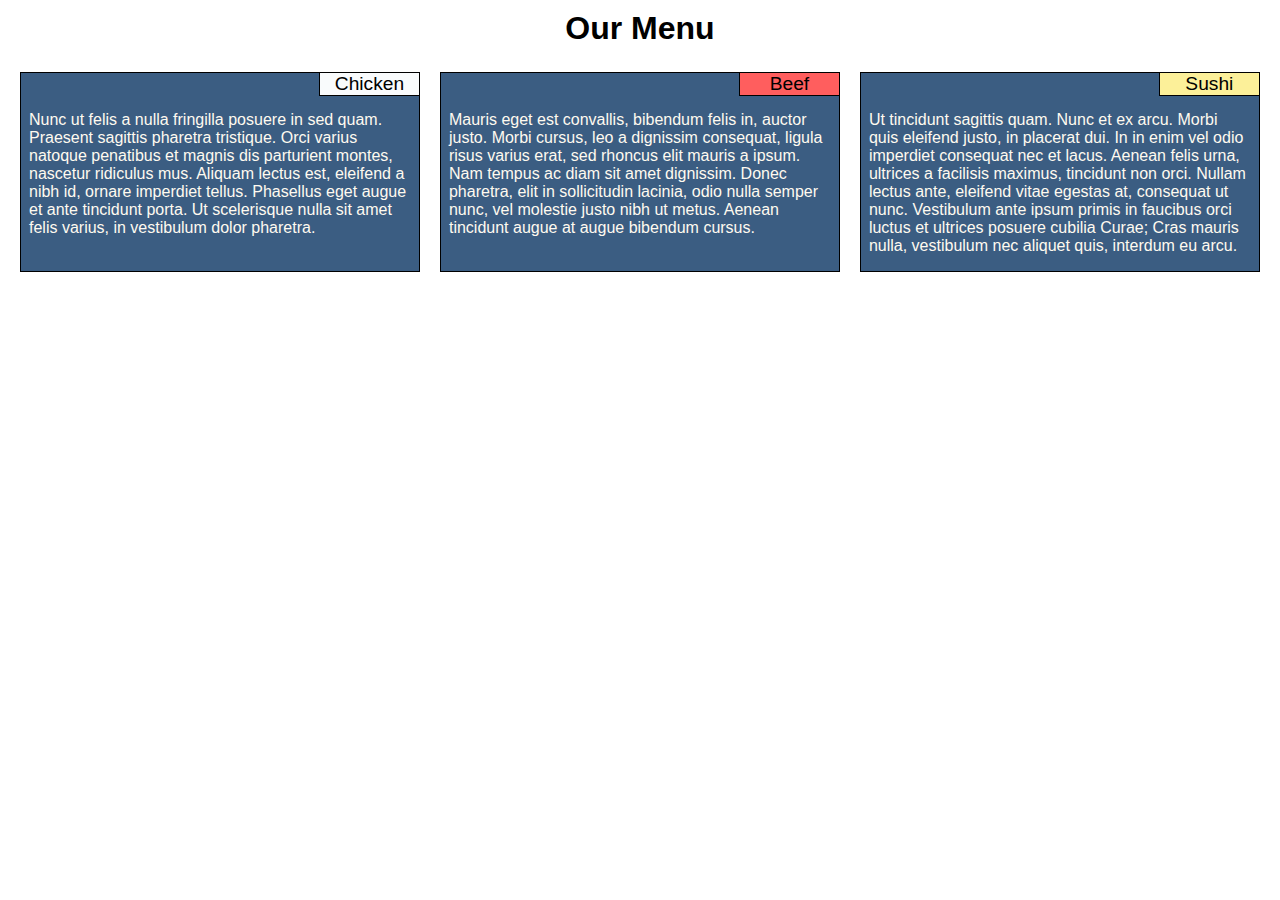
<file: module2-solution/index.html>
<!doctype html>
<html lang="en">
<head>
  <meta charset="utf-8">
  <meta http-equiv="X-UA-Compatible" content="IE=edge">
  <meta name="viewport" content="width=device-width, initial-scale=1">
  <title>Module 2 Solution</title>
  <link rel="stylesheet" href="css/styles.css">
</head>
<body>

    <h1 class="page-title">Our Menu</h1>

    <div class="desktop tablet1 phone">
      <div class="content-box">
        <div class="content-label" id="chicken-label">Chicken</div>
        <p>Nunc ut felis a nulla fringilla posuere in sed quam. Praesent sagittis pharetra tristique. Orci varius natoque penatibus et magnis dis parturient montes, nascetur ridiculus mus. Aliquam lectus est, eleifend a nibh id, ornare imperdiet tellus. Phasellus eget augue et ante tincidunt porta. Ut scelerisque nulla sit amet felis varius, in vestibulum dolor pharetra. </p>
      </div>
    </div>

    <div class="desktop tablet1 phone">
      <div class="content-box">
        <div class="content-label" id="beef-label">Beef</div>
      <p>Mauris eget est convallis, bibendum felis in, auctor justo. Morbi cursus, leo a dignissim consequat, ligula risus varius erat, sed rhoncus elit mauris a ipsum. Nam tempus ac diam sit amet dignissim. Donec pharetra, elit in sollicitudin lacinia, odio nulla semper nunc, vel molestie justo nibh ut metus. Aenean tincidunt augue at augue bibendum cursus.</p>
      </div>
    </div>

    <div class="desktop tablet2 phone">
      <div class="content-box">
        <div class="content-label" id="sushi-label">Sushi</div>
      <p>Ut tincidunt sagittis quam. Nunc et ex arcu. Morbi quis eleifend justo, in placerat dui. In in enim vel odio imperdiet consequat nec et lacus. Aenean felis urna, ultrices a facilisis maximus, tincidunt non orci. Nullam lectus ante, eleifend vitae egestas at, consequat ut nunc. Vestibulum ante ipsum primis in faucibus orci luctus et ultrices posuere cubilia Curae; Cras mauris nulla, vestibulum nec aliquet quis, interdum eu arcu.</p>
      </div>
    </div>


</body>
</html>
</file>
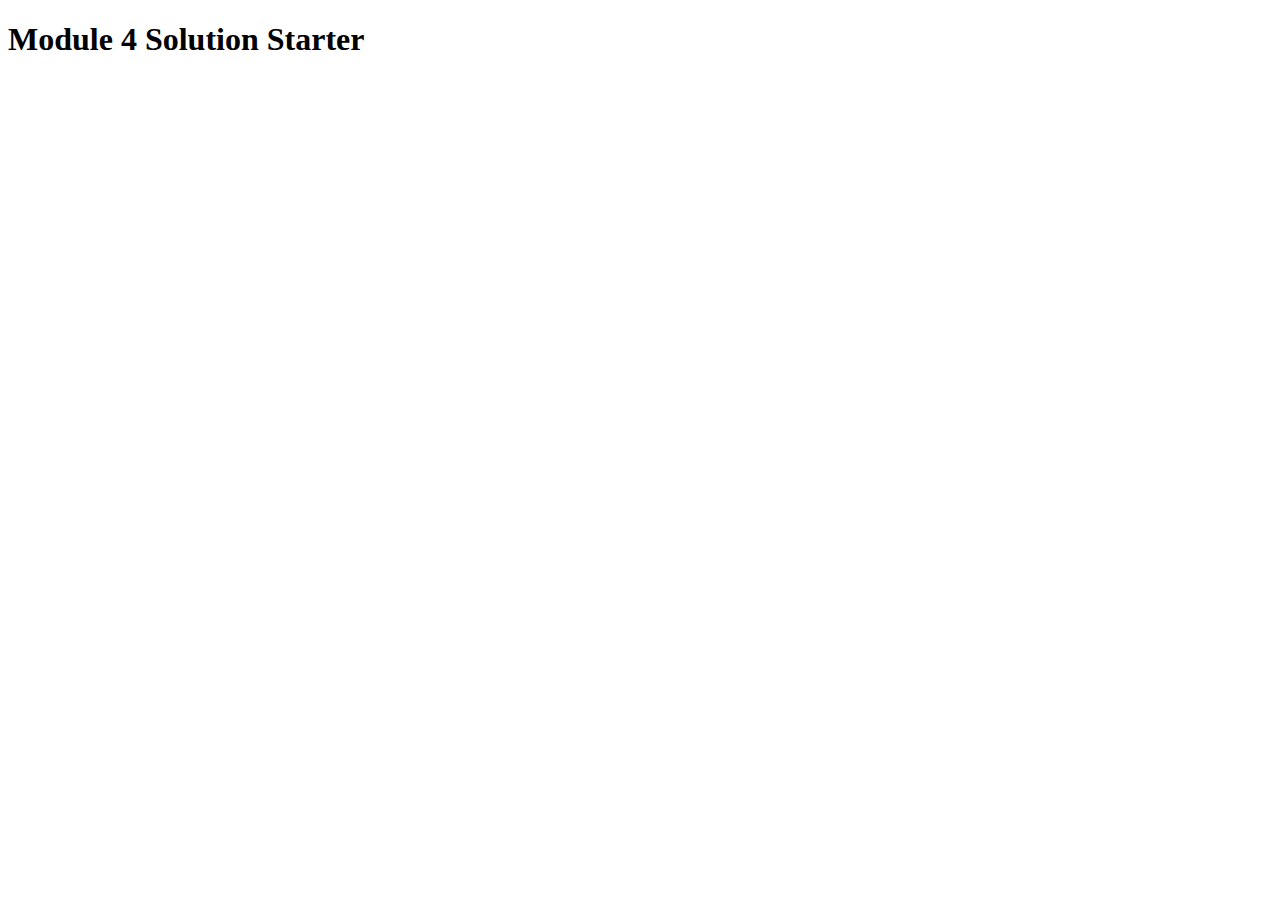
<file: module4-solution/index.html>
<!DOCTYPE html>
<html>
<head>
  <meta charset="utf-8">
  <title>Module 4 Solution Starter</title>
  <script>
    var names = []; // DO NOT REMOVE
  </script>
  <script src="SpeakHello.js"></script>
  <script src="SpeakGoodBye.js"></script>
  <script src="script.js"></script>
</head>
<body>
  <h1>Module 4 Solution Starter</h1>
</body>
</html>
</file>
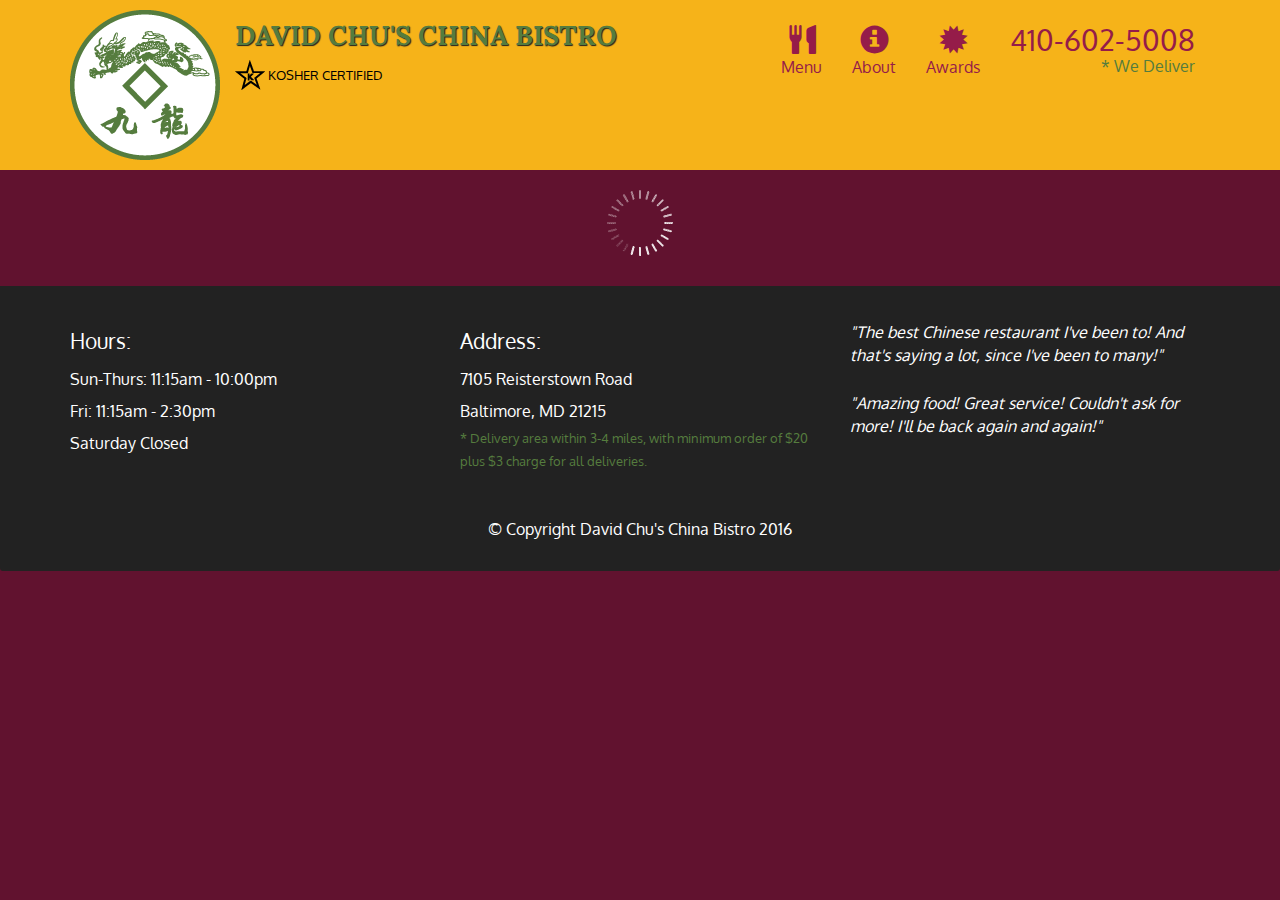
<file: module5-solution/index.html>
<!doctype html>
<html lang="en">
  <head>
    <meta charset="utf-8">
    <meta http-equiv="X-UA-Compatible" content="IE=edge">
    <meta name="viewport" content="width=device-width, initial-scale=1">
    <title>David Chu's China Bistro</title>
    <link rel="stylesheet" href="css/bootstrap.min.css">
    <link rel="stylesheet" href="css/styles.css">
    <link href='https://fonts.googleapis.com/css?family=Oxygen:400,300,700' rel='stylesheet' type='text/css'>
    <link href='https://fonts.googleapis.com/css?family=Lora' rel='stylesheet' type='text/css'>
  </head>
<body>
  <header>
    <nav id="header-nav" class="navbar navbar-default">
      <div class="container">
        <div class="navbar-header">
          <a href="index.html" class="pull-left visible-md visible-lg">
            <div id="logo-img" alt="Logo image"></div>
          </a>

          <div class="navbar-brand">
            <a href="index.html"><h1>David Chu's China Bistro</h1></a>
            <p>
              <img src="images/star-k-logo.png" alt="Kosher certification">
              <span>Kosher Certified</span>
            </p>
          </div>

          <button id="navbarToggle" type="button" class="navbar-toggle collapsed" data-toggle="collapse" data-target="#collapsable-nav" aria-expanded="false">
            <span class="sr-only">Toggle navigation</span>
            <span class="icon-bar"></span>
            <span class="icon-bar"></span>
            <span class="icon-bar"></span>
          </button>
        </div>
        
        <div id="collapsable-nav" class="collapse navbar-collapse">
           <ul id="nav-list" class="nav navbar-nav navbar-right">
            <li id="navHomeButton" class="visible-xs active">
              <a href="index.html">
                <span class="glyphicon glyphicon-home"></span> Home</a>
            </li>
            <li id="navMenuButton">
              <a href="#" onclick="$dc.loadMenuCategories();">
                <span class="glyphicon glyphicon-cutlery"></span><br class="hidden-xs"> Menu</a>
            </li>
            <li>
              <a href="#">
                <span class="glyphicon glyphicon-info-sign"></span><br class="hidden-xs"> About</a>
            </li>
            <li>
              <a href="#">
                <span class="glyphicon glyphicon-certificate"></span><br class="hidden-xs"> Awards</a>
            </li>
            <li id="phone" class="hidden-xs">
              <a href="tel:410-602-5008">
                <span>410-602-5008</span></a><div>* We Deliver</div>
            </li>
          </ul><!-- #nav-list -->
        </div><!-- .collapse .navbar-collapse -->
      </div><!-- .container -->
    </nav><!-- #header-nav -->
  </header>

  <div id="call-btn" class="visible-xs">
    <a class="btn" href="tel:410-602-5008">
    <span class="glyphicon glyphicon-earphone"></span>
    410-602-5008
    </a>
  </div>
  <div id="xs-deliver" class="text-center visible-xs">* We Deliver</div>

  <div id="main-content" class="container"></div>

  <footer class="panel-footer">
    <div class="container">
      <div class="row">
        <section id="hours" class="col-sm-4">
          <span>Hours:</span><br>
          Sun-Thurs: 11:15am - 10:00pm<br>
          Fri: 11:15am - 2:30pm<br>
          Saturday Closed
          <hr class="visible-xs">
        </section>
        <section id="address" class="col-sm-4">
          <span>Address:</span><br>
          7105 Reisterstown Road<br>
          Baltimore, MD 21215
          <p>* Delivery area within 3-4 miles, with minimum order of $20 plus $3 charge for all deliveries.</p>
          <hr class="visible-xs">
        </section>
        <section id="testimonials" class="col-sm-4">
          <p>"The best Chinese restaurant I've been to! And that's saying a lot, since I've been to many!"</p>
          <p>"Amazing food! Great service! Couldn't ask for more! I'll be back again and again!"</p>
        </section>
      </div>
      <div class="text-center">&copy; Copyright David Chu's China Bistro 2016</div>
    </div>
  </footer>

  <!-- jQuery (Bootstrap JS plugins depend on it) -->
  <script src="js/jquery-2.1.4.min.js"></script>
  <script src="js/bootstrap.min.js"></script>
  <script src="js/ajax-utils.js"></script>
  <script src="js/script.js"></script>
</body>
</html>
</file>
<file: module2-solution/css/styles.css>
* {
  box-sizing: border-box;
  margin: 0;
  padding: 0;
  font-family: helvetica;
}

body {
  margin: 5px;
  padding: 5px;
}

p {
  margin-top: 30px;
  padding: 8px;
  color: floralwhite;
  font-size: 100%;
}

.page-title {
  margin-bottom: 15px;
  text-align: center;
}

.content-box {
  border: 1px solid black;
  background: #3b5d82;
  margin: 10px;
  height: 200px;
  overflow: hidden;
}

.content-label {
  border-left: 1px solid black;
  border-bottom: 1px solid black;
  position:relative;
  float: right;
  width: 100px
}

#chicken-label, #beef-label, #sushi-label {
  color: black;
  text-align: center;
  font-size: 120%;
  font-style: bold;
}

#chicken-label {
  background-color: #f9fbfc;

}

#beef-label {
  background-color: #ff5e5e;
}

#sushi-label {
  background-color: #fcf099;
}



/* Desktop View */
@media (min-width: 992px){
  .desktop {
    width: 33.33%;
    float: left;
  }
}

/* Tablet View*/
@media (min-width: 768px) and (max-width: 991px) {
  .tablet1 {
    width: 50%;
    float:left;
    margin-bottom: 10px;
  }
  .tablet2 {
    width: 100%;
    clear: left;
  }
}

/* Mobile View*/
@media (max-width: 767px) {
  .phone {
    width: 100%;
    margin-bottom: 20px;
  }
}
</file>
<file: module5-solution/css/styles.css>
body {
  font-size: 16px;
  color: #fff;
  background-color: #61122f;
  font-family: 'Oxygen', sans-serif;
}

/** HEADER **/
#header-nav {
  background-color: #f6b319;
  border-radius: 0;
  border: 0;
}

#logo-img {
  background: url('../images/restaurant-logo_large.png') no-repeat;
  width: 150px;
  height: 150px;
  margin: 10px 15px 10px 0;
}

.navbar-brand {
  padding-top: 25px;
}
.navbar-brand h1 { /* Restaurant name */
  font-family: 'Lora', serif;
  color: #557c3e;
  font-size: 1.5em;
  text-transform: uppercase;
  font-weight: bold;
  text-shadow: 1px 1px 1px #222;
  margin-top: 0;
  margin-bottom: 0;
  line-height: .75;
}
.navbar-brand a:hover, .navbar-brand a:focus {
  text-decoration: none;
}
.navbar-brand p { /* Kosher cert */
  color: #000;
  text-transform: uppercase;
  font-size: .7em;
  margin-top: 15px;
}
.navbar-brand p span { /* Star-K */
  vertical-align: middle;
}

#nav-list {
  margin-top: 10px;
}
#nav-list a {
  color: #951C49;
  text-align: center;
}
#nav-list a:hover {
  background: #E7E7E7;
}
#nav-list a span {
  font-size: 1.8em;
}

#phone {
  margin-top: 5px;
}
#phone a { /* Phone number */
  text-align: right;
  padding-bottom: 0;
}
#phone div { /* We Deliver */
  color: #557c3e;
  text-align: right;
  padding-right: 15px;
}

.navbar-header button.navbar-toggle, .navbar-header .icon-bar {
  border: 1px solid #61122f;
}
.navbar-header button.navbar-toggle {
  clear: both;
  margin-top: -30px;
}
/* END HEADER */

/* FOOTER */
.panel-footer {
  margin-top: 30px;
  padding-top: 35px;
  padding-bottom: 30px;
  background-color: #222;
  border-top: 0;
}
.panel-footer div.row {
  margin-bottom: 35px;
}
#hours, #address {
  line-height: 2;
}
#hours > span, #address > span {
  font-size: 1.3em;
}
#address p {
  color: #557c3e;
  font-size: .8em;
  line-height: 1.8;
}
#testimonials {
  font-style: italic;
}
#testimonials p:nth-child(2) {
  margin-top: 25px;
}
/* END FOOTER */



/* HOME PAGE */
.container .jumbotron {
  box-shadow: 0 0 50px #3F0C1F;
  border: 2px solid #3F0C1F;
}

#menu-tile, #specials-tile, #map-tile {
  height: 250px;
  width: 100%;
  margin-bottom: 15px;
  position: relative;
  border: 2px solid #3F0C1F;
  overflow: hidden;
}
#menu-tile:hover, #specials-tile:hover, #map-tile:hover {
  box-shadow: 0 1px 5px 1px #cccccc;
}
#menu-tile {
  background: url('../images/menu-tile.jpg') no-repeat;
  background-position: center;
}
#specials-tile {
  background: url('../images/specials-tile.jpg') no-repeat;
  background-position: center;
}
#menu-tile span, #specials-tile span, #map-tile span {
  position: absolute;
  bottom: 0;
  right: 0;
  width: 100%;
  text-align: center;
  font-size: 1.6em;
  text-transform: uppercase;
  background-color: #000;
  color: #fff;
  opacity: .8;
}
/* END HOME PAGE */

/* MENU CATEGORIES PAGE */
.category-tile { 
  position: relative;
  border: 2px solid #3F0C1F;
  overflow: hidden;
  width: 200px;
  height: 200px;
  margin: 0 auto 15px;
}
.category-tile span {
  position: absolute;
  bottom: 0;
  right: 0;
  width: 100%;
  text-align: center;
  font-size: 1.2em;
  text-transform: uppercase;
  background-color: #000;
  color: #fff;
  opacity: .8;
}
.category-tile:hover {
  box-shadow: 0 1px 5px 1px #cccccc;
}

#menu-categories-title + div {
  margin-bottom: 50px;
}
/* END MENU CATEGORIES PAGE */

/* SINGLE CATEGORY PAGE */
.menu-item-tile {
  margin-bottom: 25px;
}
.menu-item-tile hr {
  width: 80%;
}
.menu-item-tile .menu-item-price {
  font-size: 1.1em;
  text-align: right;
  margin-top: -15px;
  margin-right: -15px;
}
.menu-item-tile .menu-item-price span {
  font-size: .6em;
}
.menu-item-photo {
  position: relative;
  border: 2px solid #3F0C1F; 
  overflow: hidden;
  padding: 0;
  margin-right: -15px;
  margin-left: auto;
  margin-bottom: 20px;
  max-width: 250px;
}
.menu-item-photo div {
  position: absolute;
  bottom: 0;
  right: 0;
  width: 80px;
  background-color: #557c3e;
  text-align: center;
}
.menu-item-description {
  padding-right: 30px;
}
h3.menu-item-title {
  margin: 0 0 10px;
}
.menu-item-details {
  font-size: .9em;
  font-style: italic;
}
/* END SINGLE CATEGORY PAGE */


/********** Large devices only **********/
@media (min-width: 1200px) {
  .container .jumbotron {
    background: url('../images/jumbotron_1200.jpg') no-repeat;
    height: 675px;
  }
}

/********** Medium devices only **********/
@media (min-width: 992px) and (max-width: 1199px) {
  /* Header */
  #logo-img {
    background: url('../images/restaurant-logo_medium.png') no-repeat;
    width: 100px;
    height: 100px;
    margin: 5px 5px 5px 0;
  }
  /* End Header */

  /* Home Page */
  .container .jumbotron {
    background: url('../images/jumbotron_992.jpg') no-repeat;
    height: 558px;
  }
  /* End Home Page */
}

/********** Small devices only **********/
@media (min-width: 768px) and (max-width: 991px) {
  /* Home Page */
  .container .jumbotron {
    background: url('../images/jumbotron_768.jpg') no-repeat;
    height: 432px;
  }
  /* End Home Page */
}

/********** Extra small devices only **********/
@media (max-width: 767px) {
  /* Header */
  .navbar-brand {
    padding-top: 10px;
    height: 80px;
  }
  .navbar-brand h1 { /* Restaurant name */
    padding-top: 10px;
    font-size: 5vw; /* 1vw = 1% of viewport width */
  }
  .navbar-brand p { /* Kosher cert */
    font-size: .6em;
    margin-top: 12px;
  }
  .navbar-brand p img { /* Star-K */
    height: 20px;
  }

  #collapsable-nav a { /* Collapsed nav menu text */
    font-size: 1.2em;
  }
  #collapsable-nav a span { /* Collapsed nav menu glyph */
    font-size: 1em;
    margin-right: 5px;
  }

  #call-btn > a {
    font-size: 1.5em;
    display: block;
    margin: 0 20px;
    padding: 10px;
    border: 2px solid #fff;
    background-color: #f6b319;
    color: #951c49;
  }
  #xs-deliver {
    margin-top: 5px;
    font-size: .7em;
    letter-spacing: .1em;
    text-transform: uppercase;
  }
  /* End Header */

  /* Footer */
  .panel-footer section {
    margin-bottom: 30px;
    text-align: center;
  }
  .panel-footer section:nth-child(3) {
    margin-bottom: 0; /* margin already exists on the whole row */
  }
  .panel-footer section hr {
    width: 50%;
  }
  /* End Footer */

  /* Home Page */
  .container .jumbotron {
    margin-top: 30px;
    padding: 0;
  }
  #menu-tile, #specials-tile {
    width: 360px;
    margin: 0 auto 15px;
  }

  .menu-item-photo {
    margin-right: auto;
  }
  .menu-item-tile .menu-item-price {
    text-align: center;
  }
  .menu-item-description {
    text-align: center;;
  }
}


/********** Super extra small devices Only :-) (e.g., iPhone 4) **********/
@media (max-width: 479px) {
  /* Header */
  .navbar-brand h1 { /* Restaurant name */
    padding-top: 5px;
    font-size: 6vw;
  }
  /* End Header */
  
  /* Home page */
  #menu-tile, #specials-tile {
    width: 280px;
    margin: 0 auto 15px;
  }

  .col-xxs-12 {
    position: relative;
    min-height: 1px;
    padding-right: 15px;
    padding-left: 15px;
    float: left;
    width: 100%;
  }
}
</file>
